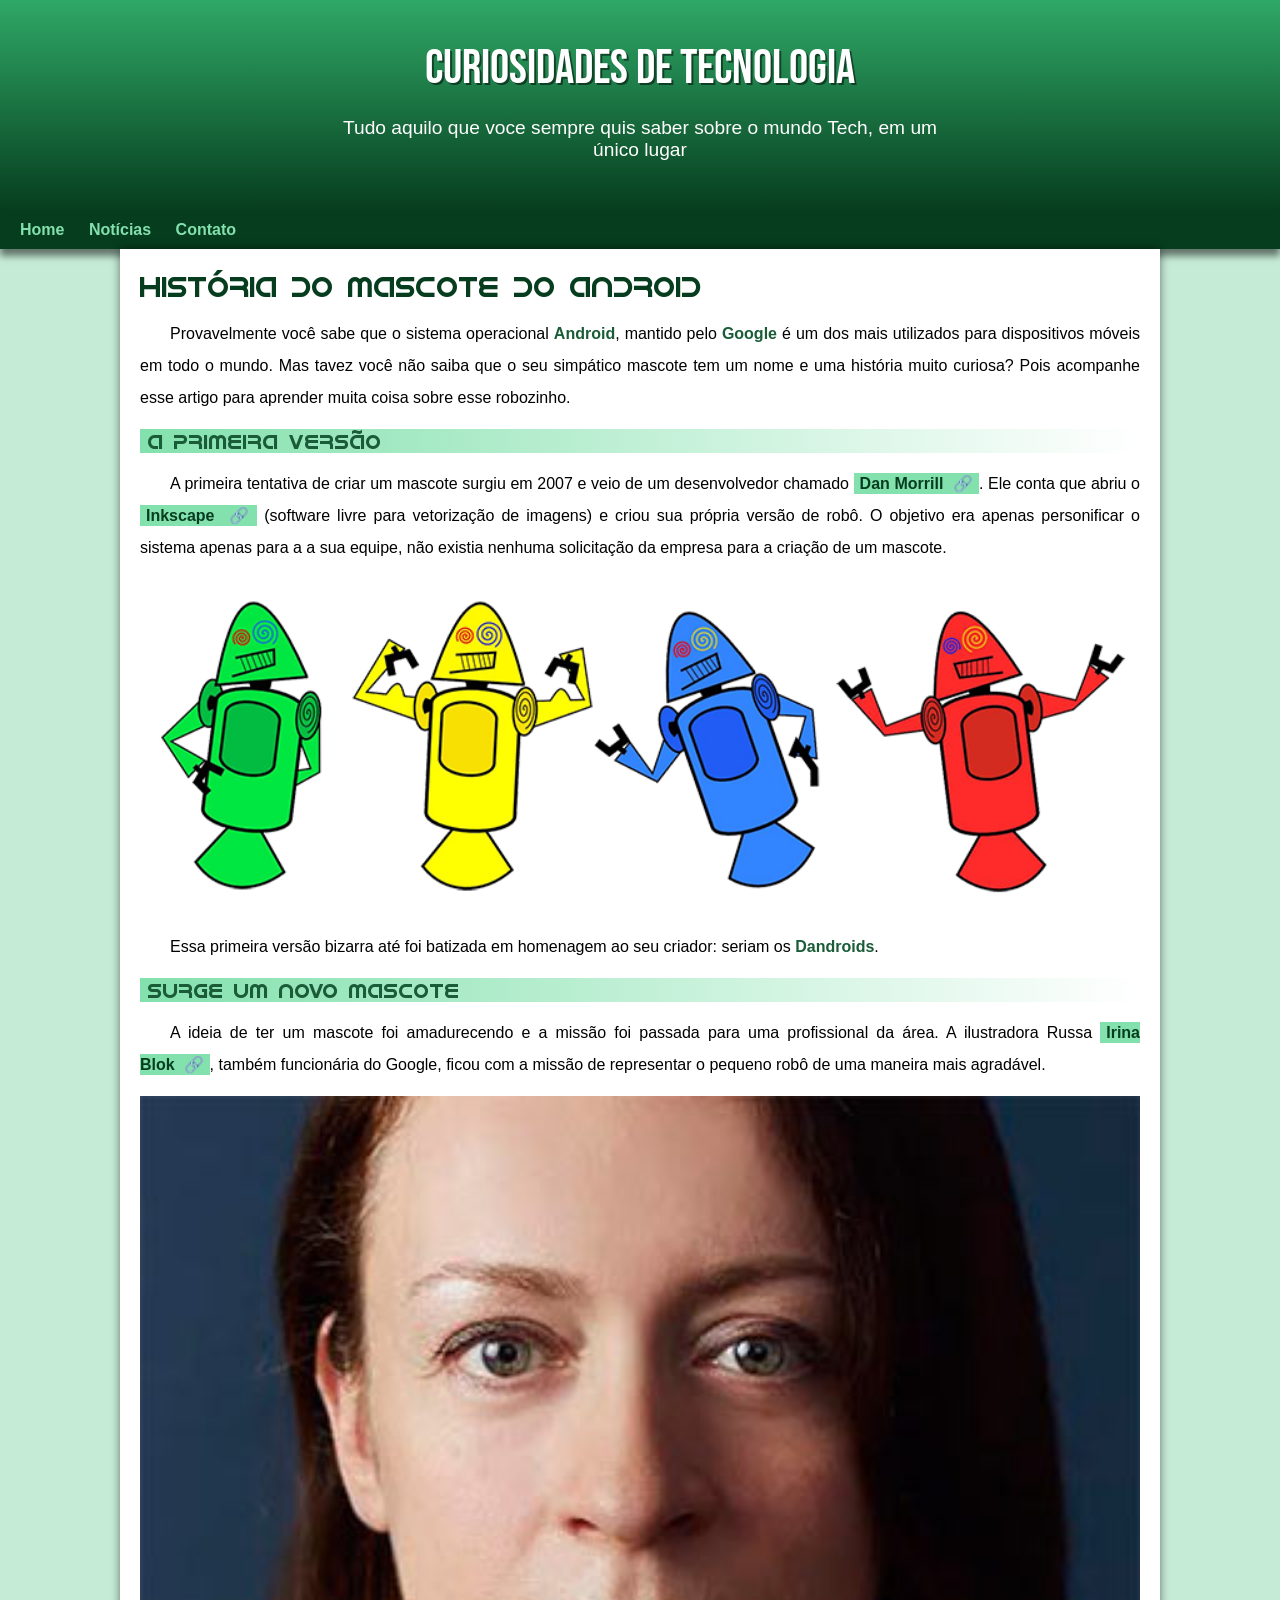
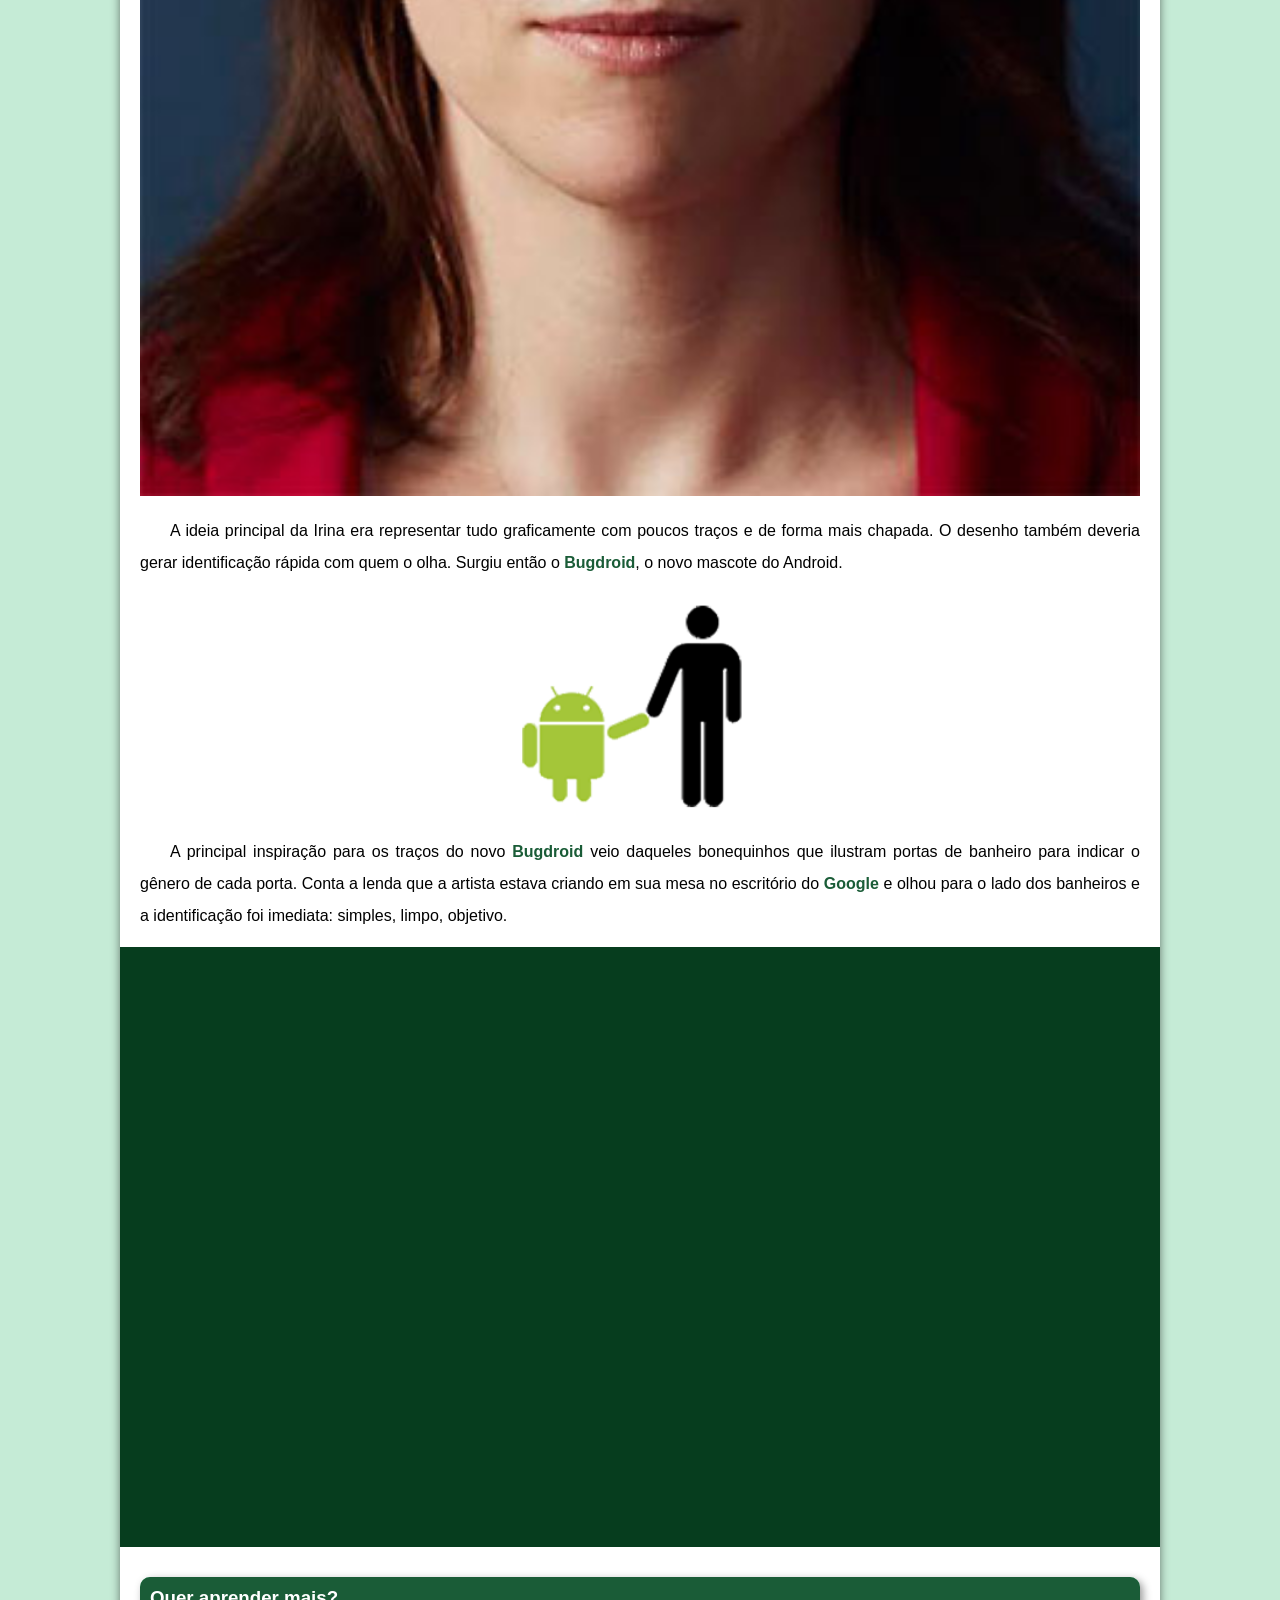
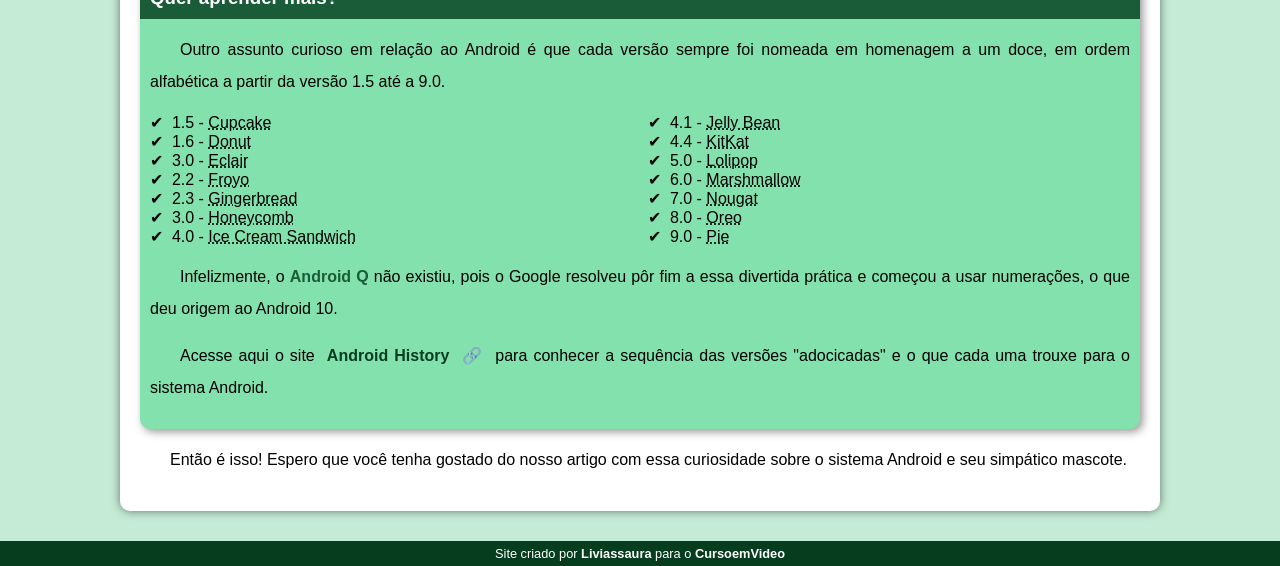
<file: index.html>
<!DOCTYPE html>
<html lang="pt-br">
<head>
    <meta charset="UTF-8">
    <meta name="viewport" content="width=device-width, initial-scale=1.0">
    <title>Como surgiu o mascote do Android?</title>
    <link rel="shortcut icon" href="imagens/favicon.ico" type="image/x-icon">
    <link rel="stylesheet" href="style.css">
</head>
<body>
    <header>
        <h1>Curiosidades de Tecnologia</h1>
        <p>Tudo aquilo que voce sempre quis saber sobre o mundo Tech, em um único lugar</p>
    </header>
    <nav>
        <a href="#">Home</a>
        <a href="#">Notícias</a>
        <a href="#">Contato</a>
    </nav>
    <main>
        <article>
            <h1>História do Mascote do Android</h1>

            <p>Provavelmente você sabe que o sistema operacional <strong>Android</strong>, mantido pelo <strong>Google</strong> é um dos mais utilizados para dispositivos móveis em todo o mundo. Mas tavez você não saiba que o seu simpático mascote tem um nome e uma história muito curiosa? Pois acompanhe esse artigo para aprender muita coisa sobre esse robozinho.</p>

            <h2>A primeira versão</h2>

            <p>A primeira tentativa de criar um mascote surgiu em 2007 e veio de um desenvolvedor chamado <a href="https://androidcommunity.com/dan-morrill-shows-us-the-android-mascot-that-almost-was-20130103/" target="_blank" class="externo">Dan Morrill</a>. Ele conta que abriu o <a href="https://inkscape.org/pt-br/" target="_blank" class="externo">Inkscape</a> (software livre para vetorização de imagens) e criou sua própria versão de robô. O objetivo era apenas personificar o sistema apenas para a a sua equipe, não existia nenhuma solicitação da empresa para a criação de um mascote.</p>

           <picture>
            <source media="(max-width: 670px)" srcset="imagens/dan-droids-pq.png">
            <img src="imagens/dan-droids.png" alt="Primeiro mascote do Android">
        </picture>

        <p>Essa primeira versão bizarra até foi batizada em homenagem ao seu criador: seriam os <strong>Dandroids</strong>.</p>

        <h2>Surge um novo mascote</h2>

        <p>A ideia de ter um mascote foi amadurecendo e a missão foi passada para uma profissional da área. A ilustradora Russa <a href="https://www.irinablok.com/android" target="_blank" class="externo">Irina Blok</a>, também funcionária do Google, ficou com a missão de representar o pequeno robô de uma maneira mais agradável.</p>

        <picture>
            <source media="(max-width:670px, min-width:320px)" srcset="imagens/irina-blok-pq.jpg">
            <img src="imagens/irina-blok-pq.jpg" alt="Irina blok, criadora do Bugdroid">
        </picture>

        <p>A ideia principal da Irina era representar tudo graficamente com poucos traços e de forma mais chapada. O desenho também deveria gerar identificação rápida com quem o olha. Surgiu então o <strong>Bugdroid</strong>, o novo mascote do Android.</p>

        <img src="imagens/bugdroid.png" class="pequena" alt="">

        <p>A principal inspiração para os traços do novo <strong>Bugdroid</strong> veio daqueles bonequinhos que ilustram portas de banheiro para indicar o gênero de cada porta. Conta a lenda que a artista estava criando em sua mesa no escritório do <strong>Google</strong> e olhou para o lado dos banheiros e a identificação foi imediata: simples, limpo, objetivo.</p>

        <div class="video">
            <iframe width="560" height="315" src="https://www.youtube.com/embed/l2UDgpLz20M?si=EBLWQ0eBCcTF9Eek" title="YouTube video player" frameborder="0" allow="accelerometer; autoplay; clipboard-write; encrypted-media; gyroscope; picture-in-picture; web-share" referrerpolicy="strict-origin-when-cross-origin" allowfullscreen></iframe>
        </div>
            
            <aside>
                <h3>Quer aprender mais?</h3>
                <p>Outro assunto curioso em relação ao Android é que cada versão sempre foi nomeada em homenagem a um doce, em ordem alfabética a partir da versão 1.5 até a 9.0.</p>
                <ul>
                    <li>1.5 - <abbr title="Bolo de Copo">Cupcake</abbr>
                    </li>
                    <li>1.6 - <abbr title="Rosquinha">Donut</abbr></li>
                    <li>3.0 - <abbr title="Bomba">Eclair</abbr></li>
                    <li>2.2 - <abbr title="Iogurte Congelado">Froyo</abbr>
                    </li>
                    <li>2.3 - <abbr title="Biscoito de Gengibre">Gingerbread</abbr>
                    </li>
                    <li>3.0 - <abbr title="Favo de Mel">Honeycomb</abbr>
                    </li>
                    <li>4.0 - <abbr title="Sanduíche de Sorvete">Ice Cream Sandwich</abbr>
                    </li>
                    <li>4.1 - <abbr title="Jujuba">Jelly Bean</abbr>
                    </li>
                    <li>4.4 - <abbr title="KitKat">KitKat</abbr>
                    </li>
                    <li>5.0 - <abbr title="Pirulito">Lolipop</abbr>
                    </li>
                    <li>6.0 - <abbr title="Marshmallow">Marshmallow</abbr>
                    </li>
                    <li>7.0 - <abbr title="Torrone">Nougat</abbr>
                    </li>
                    <li>8.0 - <abbr title="Oreo">Oreo</abbr>
                    </li>
                    <li>9.0 - <abbr title="Torta">Pie</abbr>
                    </li>
                </ul>
                <p>Infelizmente, o <strong>Android Q</strong> não existiu, pois o Google resolveu pôr fim a essa divertida prática e começou a usar numerações, o que deu origem ao Android 10.</p>
                <p>Acesse aqui o site <a href="https://www.android.com/intl/en_uk/history/#/donut" target="_blank" class="externo">Android History</a> para conhecer a sequência das versões "adocicadas" e o que cada uma trouxe para o sistema Android.</p>
            </aside>
            <p>Então é isso! Espero que você tenha gostado do nosso artigo com essa curiosidade sobre o sistema Android e seu simpático mascote.</p>
        </article>
    </main>
    <footer>
        <p>Site criado por <a href="https://github.com/Liviassaura" target="_blank">Liviassaura</a> para o <a href="https://www.youtube.com/c/CursoemVídeo" target="_blank">CursoemVideo</a></p>
    </footer>
</body>
</html>
</file>
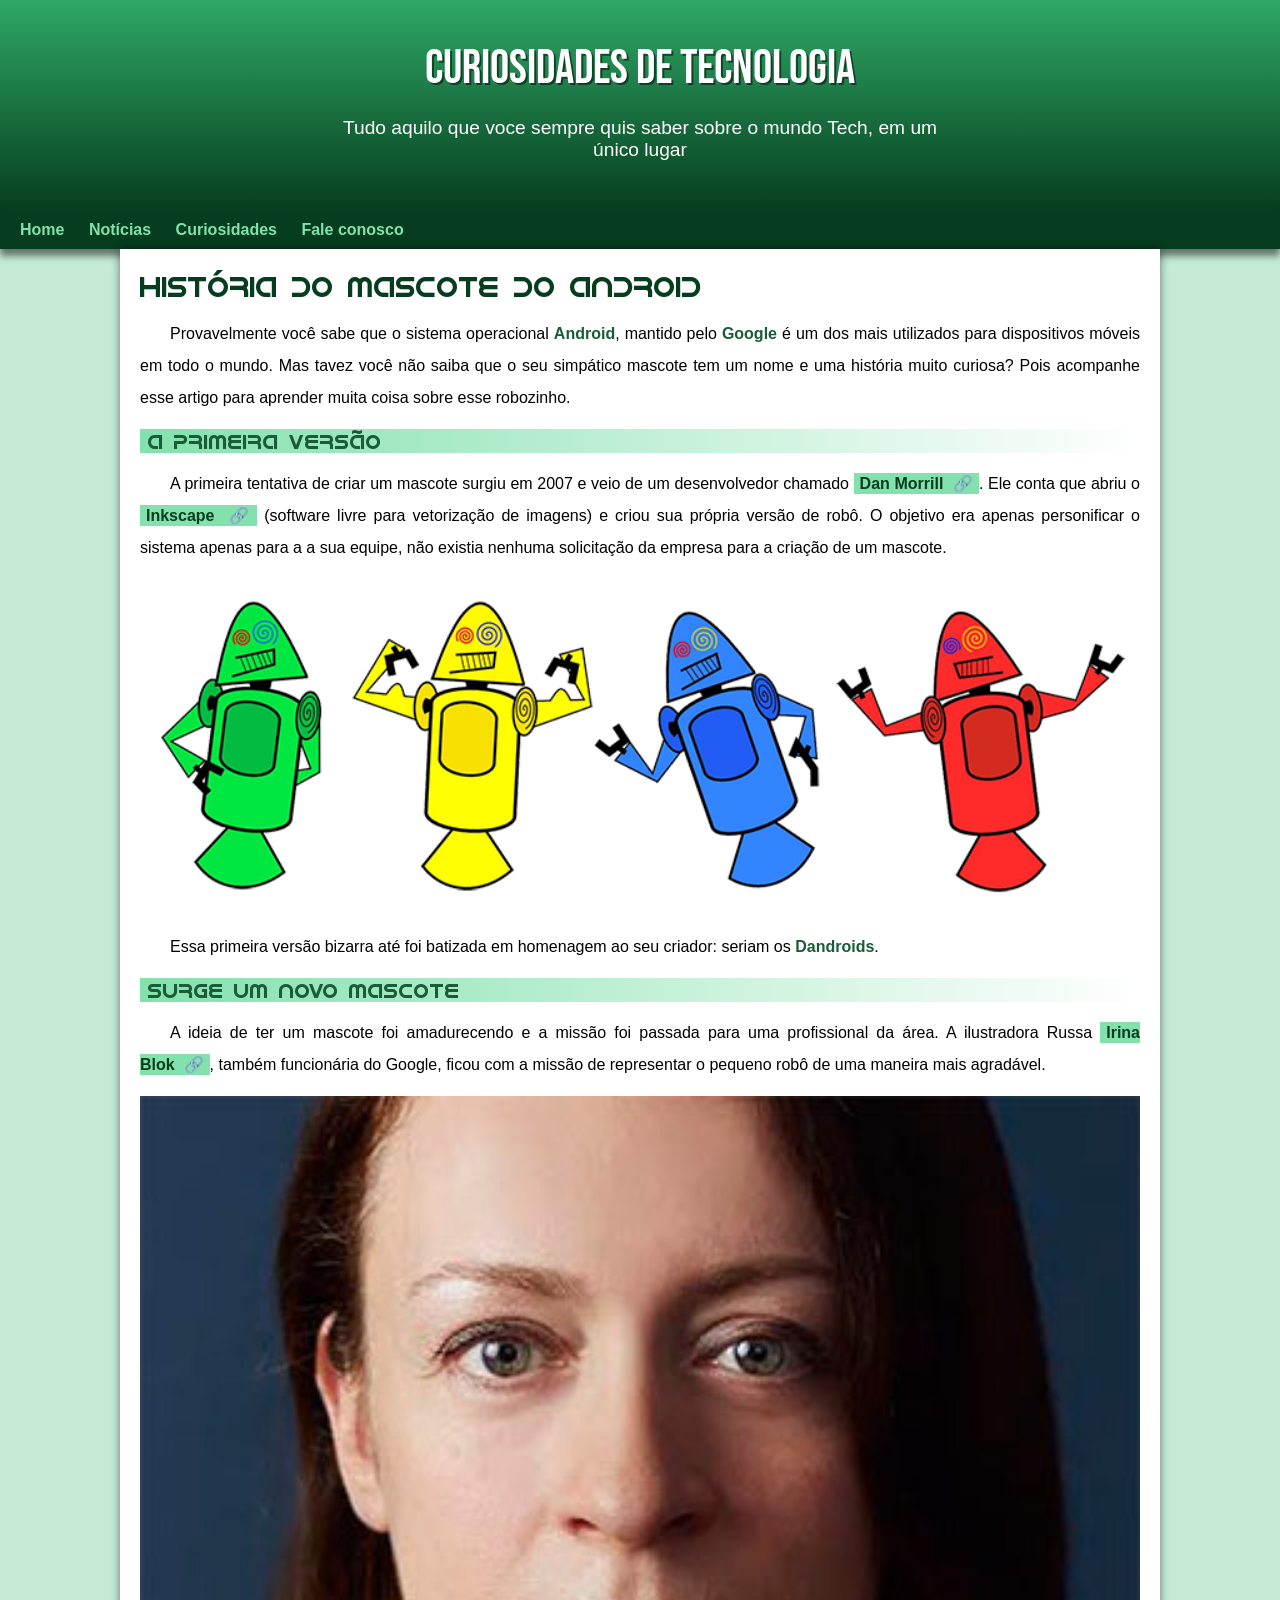
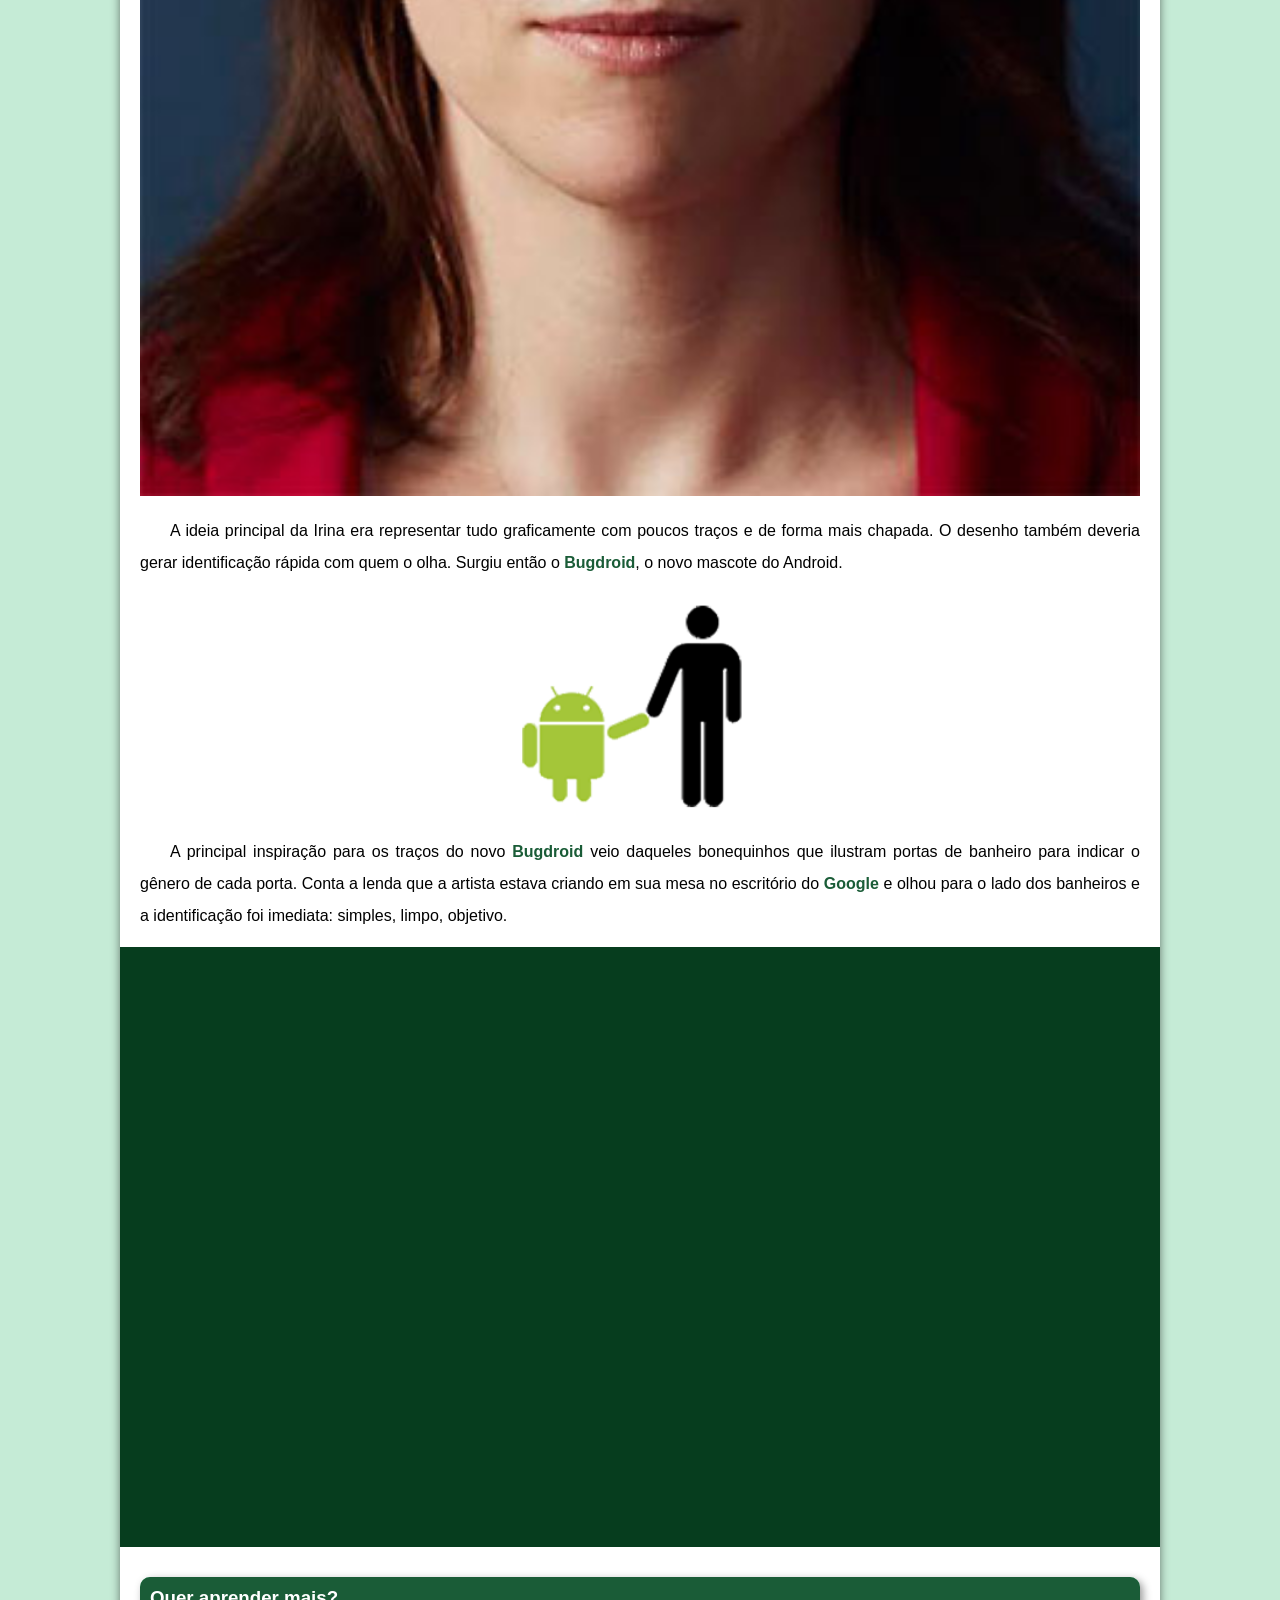
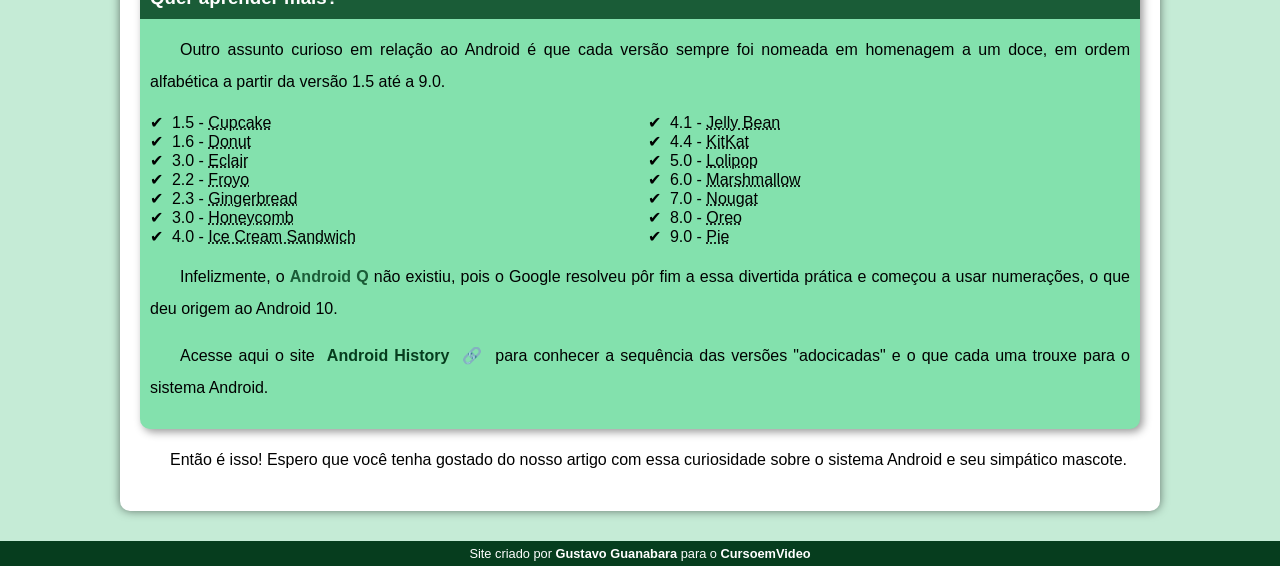
<file: index.html.html>
<!DOCTYPE html>
<html lang="pt-br">
<head>
    <meta charset="UTF-8">
    <meta name="viewport" content="width=device-width, initial-scale=1.0">
    <title>Como surgiu o mascote do Android?</title>
    <link rel="shortcut icon" href="imagens/favicon.ico" type="image/x-icon">
    <link rel="stylesheet" href="style.css">
</head>
<body>
    <header>
        <h1>Curiosidades de Tecnologia</h1>
        <p>Tudo aquilo que voce sempre quis saber sobre o mundo Tech, em um único lugar</p>
    </header>
    <nav>
        <a href="#">Home</a>
        <a href="#">Notícias</a>
        <a href="#">Curiosidades</a>
        <a href="#">Fale conosco</a>
    </nav>
    <main>
        <article>
            <h1>História do Mascote do Android</h1>

            <p>Provavelmente você sabe que o sistema operacional <strong>Android</strong>, mantido pelo <strong>Google</strong> é um dos mais utilizados para dispositivos móveis em todo o mundo. Mas tavez você não saiba que o seu simpático mascote tem um nome e uma história muito curiosa? Pois acompanhe esse artigo para aprender muita coisa sobre esse robozinho.</p>

            <h2>A primeira versão</h2>

            <p>A primeira tentativa de criar um mascote surgiu em 2007 e veio de um desenvolvedor chamado <a href="https://androidcommunity.com/dan-morrill-shows-us-the-android-mascot-that-almost-was-20130103/" target="_blank" class="externo">Dan Morrill</a>. Ele conta que abriu o <a href="https://inkscape.org/pt-br/" target="_blank" class="externo">Inkscape</a> (software livre para vetorização de imagens) e criou sua própria versão de robô. O objetivo era apenas personificar o sistema apenas para a a sua equipe, não existia nenhuma solicitação da empresa para a criação de um mascote.</p>

           <picture>
            <source media="(max-width: 670px)" srcset="imagens/dan-droids-pq.png">
            <img src="imagens/dan-droids.png" alt="Primeiro mascote do Android">
        </picture>

        <p>Essa primeira versão bizarra até foi batizada em homenagem ao seu criador: seriam os <strong>Dandroids</strong>.</p>

        <h2>Surge um novo mascote</h2>

        <p>A ideia de ter um mascote foi amadurecendo e a missão foi passada para uma profissional da área. A ilustradora Russa <a href="https://www.irinablok.com/android" target="_blank" class="externo">Irina Blok</a>, também funcionária do Google, ficou com a missão de representar o pequeno robô de uma maneira mais agradável.</p>

        <picture>
            <source media="(max-width:670px)" srcset="imagens/irina-blok-pq,jpg">
            <img src="imagens/irina-blok-pq.jpg" alt="Irina blok, criadora do Bugdroid">
        </picture>

        <p>A ideia principal da Irina era representar tudo graficamente com poucos traços e de forma mais chapada. O desenho também deveria gerar identificação rápida com quem o olha. Surgiu então o <strong>Bugdroid</strong>, o novo mascote do Android.</p>

        <img src="imagens/bugdroid.png" class="pequena" alt="">

        <p>A principal inspiração para os traços do novo <strong>Bugdroid</strong> veio daqueles bonequinhos que ilustram portas de banheiro para indicar o gênero de cada porta. Conta a lenda que a artista estava criando em sua mesa no escritório do <strong>Google</strong> e olhou para o lado dos banheiros e a identificação foi imediata: simples, limpo, objetivo.</p>

        <div class="video">
            <iframe width="560" height="315" src="https://www.youtube.com/embed/l2UDgpLz20M?si=EBLWQ0eBCcTF9Eek" title="YouTube video player" frameborder="0" allow="accelerometer; autoplay; clipboard-write; encrypted-media; gyroscope; picture-in-picture; web-share" referrerpolicy="strict-origin-when-cross-origin" allowfullscreen></iframe>
        </div>
            
            <aside>
                <h3>Quer aprender mais?</h3>
                <p>Outro assunto curioso em relação ao Android é que cada versão sempre foi nomeada em homenagem a um doce, em ordem alfabética a partir da versão 1.5 até a 9.0.</p>
                <ul>
                    <li>1.5 - <abbr title="Bolo de Copo">Cupcake</abbr>
                    </li>
                    <li>1.6 - <abbr title="Rosquinha">Donut</abbr></li>
                    <li>3.0 - <abbr title="Bomba">Eclair</abbr></li>
                    <li>2.2 - <abbr title="Iogurte Congelado">Froyo</abbr>
                    </li>
                    <li>2.3 - <abbr title="Biscoito de Gengibre">Gingerbread</abbr>
                    </li>
                    <li>3.0 - <abbr title="Favo de Mel">Honeycomb</abbr>
                    </li>
                    <li>4.0 - <abbr title="Sanduíche de Sorvete">Ice Cream Sandwich</abbr>
                    </li>
                    <li>4.1 - <abbr title="Jujuba">Jelly Bean</abbr>
                    </li>
                    <li>4.4 - <abbr title="KitKat">KitKat</abbr>
                    </li>
                    <li>5.0 - <abbr title="Pirulito">Lolipop</abbr>
                    </li>
                    <li>6.0 - <abbr title="Marshmallow">Marshmallow</abbr>
                    </li>
                    <li>7.0 - <abbr title="Torrone">Nougat</abbr>
                    </li>
                    <li>8.0 - <abbr title="Oreo">Oreo</abbr>
                    </li>
                    <li>9.0 - <abbr title="Torta">Pie</abbr>
                    </li>
                </ul>
                <p>Infelizmente, o <strong>Android Q</strong> não existiu, pois o Google resolveu pôr fim a essa divertida prática e começou a usar numerações, o que deu origem ao Android 10.</p>
                <p>Acesse aqui o site <a href="https://www.android.com/intl/en_uk/history/#/donut" target="_blank" class="externo">Android History</a> para conhecer a sequência das versões "adocicadas" e o que cada uma trouxe para o sistema Android.</p>
            </aside>
            <p>Então é isso! Espero que você tenha gostado do nosso artigo com essa curiosidade sobre o sistema Android e seu simpático mascote.</p>
        </article>
    </main>
    <footer>
        <p>Site criado por <a href="https://gustavoguanabara.github.io" target="_blank">Gustavo Guanabara</a> para o <a href="https://www.youtube.com/c/CursoemVídeo" target="_blank">CursoemVideo</a></p>
    </footer>
</body>
</html>
</file>
<file: style.css>
@charset "UTF-8";

@import url('https://fonts.googleapis.com/css2?family=Bebas+Neue&display=swap');

@font-face {
    font-family: "Android";
    src: url(fontes/idroid.otf) format("opentype");
    font-weight: normal;
}


:root {
    --cor0: #c5ebd6;
    --cor1:#83e1ad;
    --cor2:#3ddc84;
    --cor3:#2fa866;
    --cor4:#1a5c37;
    --cor5:#063d1e;

    --fonte-padrao: Arial, Verdana, Helvetica, sans-serif;
    --fonte-destaque: "Bebas Neue", sans-serif;
    --fonte-android: "Android", sans-serif;
}

* {
    margin: 0px;
    padding: 0px;
}  
 
body {
    background-color:var(--cor0);
    font-family:var(--fonte-padrao) ;
}

a.externo::after {
    content: '\00A0\00A0\1F517';
}

header {
   background-image: linear-gradient(to bottom, var(--cor3), var(--cor5));
    min-height: 150px;
    text-align: center;
    padding-top: 40px;
}

header > h1 {
    color: white;
    font-family: var(--fonte-destaque);
    font-size: 3em;
    font-weight: normal;
    margin-bottom: 20px;
    text-shadow: 2px 2px 0px rgba(0, 0, 0, 0.5);
}

header > p {
    font-family:var(--fonte-padrao);
    font-size: 1.2em;
    color: white;
    max-width: 600px;
    padding-right: 10px;
    padding-left: 10px;
    margin: auto;
    padding-bottom: 50px;
    box-shadow: rgba(0, 0, 0, 0.479);
}

nav {
    background-color:var(--cor5);
    padding: 10px;
    box-shadow: 0px 7px 7px rgba(0, 0, 0, 0.5);
}

nav > a {
    color: var(--cor1);
    padding: 10px;
    border-radius: 5px;
    text-decoration: none;
    font-weight: bold;
    transition-duration: .5s;
}

nav > a:hover {
    background-color: var(--cor3);
    color: var(--cor5);
}

main {
    min-width: 300px;
    max-width: 1000px;
    margin: auto;
    margin-bottom: 30px;
    padding: 20px;
    background-color: white;
    box-shadow: 0px 0px 10px rgba(0, 0, 0, 0.5);
    border-bottom-left-radius: 10px;
    border-bottom-right-radius: 10px;
}

main h1 {
    color:var(--cor5);
    font-family: var(--fonte-android);
    font-weight: normal;
    font-size: 1.8em;
    }

main h2 {
    color:var(--cor4) ;
    font-family: var(--fonte-android);
    font-size: 1.3em;
    font-weight: normal;
    background-image: linear-gradient(to right, var(--cor1), transparent);
    text-indent: 8px;
    }

main p {
    margin: 15px 0px; 
    text-align: justify;
    text-indent: 30px;
    font-size: 1em;
    line-height: 2em;
    }

main strong {
    color: var(--cor4);
    font-weight: bolder;
}

main a {
    text-decoration: none;
    font-weight: bold;
    color: var(--cor5);
    background-color: var(--cor1);
    padding: 2px 6px;
}

main a:hover {
    text-decoration: underline;
    color: var(--cor4);
}

main img {
    width: 100%;
}

main img.pequena {
    max-width: 350px;
    display: block;
    margin: auto;
}

div.video {
    background-color: var(--cor5);
    margin-bottom: 30px;
    margin: 0px -20px 30px;
    padding: 20px;
    padding-bottom: 58%;
    position: relative;
}

div.video > iframe {
    position: absolute;
    top: 5%;
    left: 5%;
    width: 90%;
    height: 90%;
}

aside {
    background-color: var(--cor1);
    padding: 10px;
    border-radius: 10px;
    box-shadow: 3px 3px 8px rgba(0, 0, 0, 0.404);
}

aside > h3 {
    background-color: var(--cor4);
    color: white;
    padding: 10px;
    margin: -10px -10px 0px -10px;
    border-radius: 10px 10px 0px 0px;
}

aside > ul {
    list-style-type: '\2714\00A0\00A0';
    list-style-position: inside;
    columns: 2;
}

footer {
    background-color: var(--cor5);
    color: white;
    text-align: center;
    font-size: 0.8em;
    padding: 5px;
}

footer a {
    color: white;
    font-weight: bolder;
    text-decoration: none;
}

footer a:hover {
    text-decoration: underline;
    color: var(--cor1);
}
</file>
